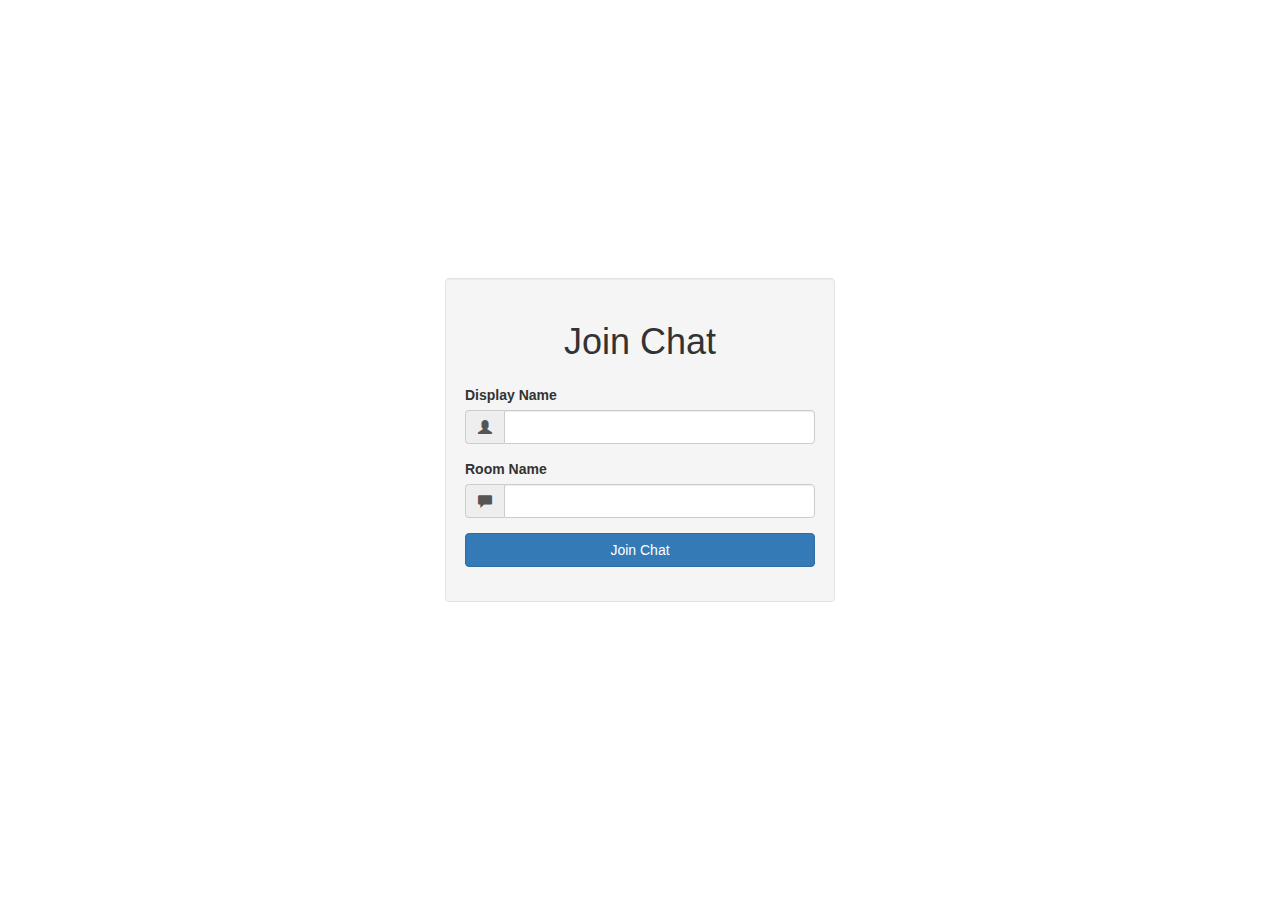
<file: public/index.html>
<!DOCTYPE html>
<html>
<head>
	<meta charset="utf-8">
	<meta name="viewport" content="width=device-width,initial-scale=1.0,user-scalable=0" />
	<title>Socket.io</title>
	<link rel="stylesheet" type="text/css" href="./css/bootstrap.min.css">
	<link rel="stylesheet" type="text/css" href="./css/styles.css">
</head>
<body>
	<div class="vertical-center">
		<div class="container">
			<div class="row">
				<div class="col-md-4 col-md-offset-4 well" >
					<h1 class="text-center">Join Chat</h1>
					<form action="/chat.html">
						<div class="form-group">
							<label>Display Name</label>
							<div class="input-group">
								<span class="input-group-addon">
									<i class="glyphicon glyphicon-user"></i>
								</span>
								<input type="text" name="name" class="form-control" />
							</div>
						</div>
						<div class="form-group">
							<label>Room Name</label>
							<div class="input-group">
								<span class="input-group-addon">
									<i class="glyphicon glyphicon-comment"></i>
								</span>
								<input type="text" name="room" class="form-control" />
							</div>
							
						</div>
						<div class="form-group">
							<input type="submit" value="Join Chat" class="btn btn-primary btn-block" />
						</div>
					</form>
				</div>
			</div>
		</div>
	</div>
</body>
</html>
</file>
<file: public/css/styles.css>
.vertical-center {
	min-height:100vh;
	margin: 0;
	display: flex;
	align-items: center;
}

h1 {
	margin: 24px 0;
}

.messages p {
	margin: 6px 0;
}
</file>
